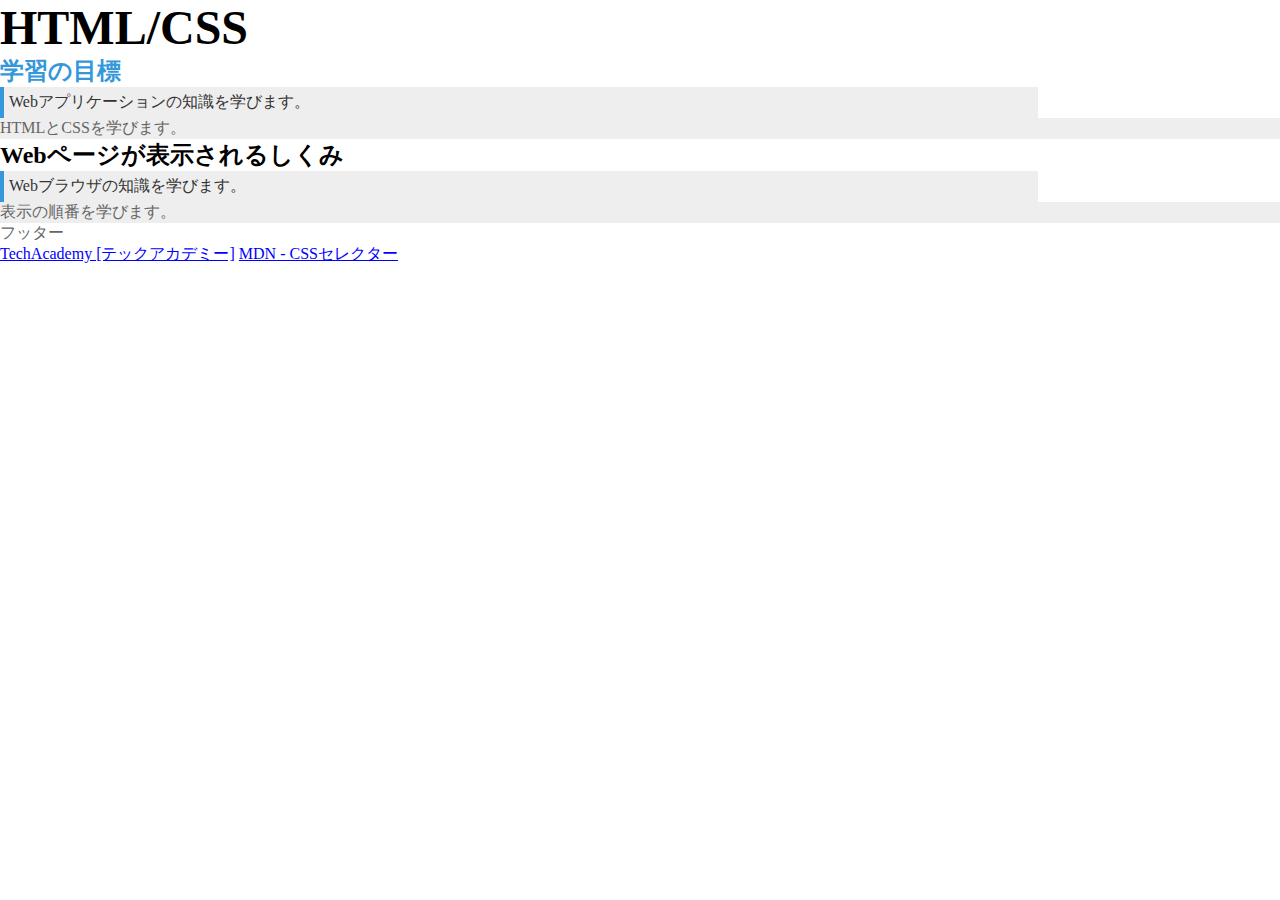
<file: 08_htmlcss/cssbasic.html>
<!DOCTYPE HTML>
<html>

<head>
    <meta charset="UTF-8">
    <title>CSSの基礎</title>
    <link rel="stylesheet" href="cssbasic.css">
    <!--CSSには、セレクター、プロパティ、値が含まれる-->
</head>

<body>
    <h1>HTML/CSS</h1>

    <section>
        <h2 id="firsttitle">学習の目標</h2>
        <p class="overview">Webアプリケーションの知識を学びます。</p>
        <p>HTMLとCSSを学びます。</p>
    </section>
    
    <section>
        <h2>Webページが表示されるしくみ</h2>
        <p class="overview">Webブラウザの知識を学びます。</p>
        <p>表示の順番を学びます。</p>
    </section>

    <p>フッター</p>
    <a href="https://techacademy.jp/">TechAcademy [テックアカデミー]</a>
    <a href="https://developer.mozilla.org/ja/docs/Web/CSS/
    CSS_selectors">MDN - CSSセレクター</a>


</body>

</html>
</file>
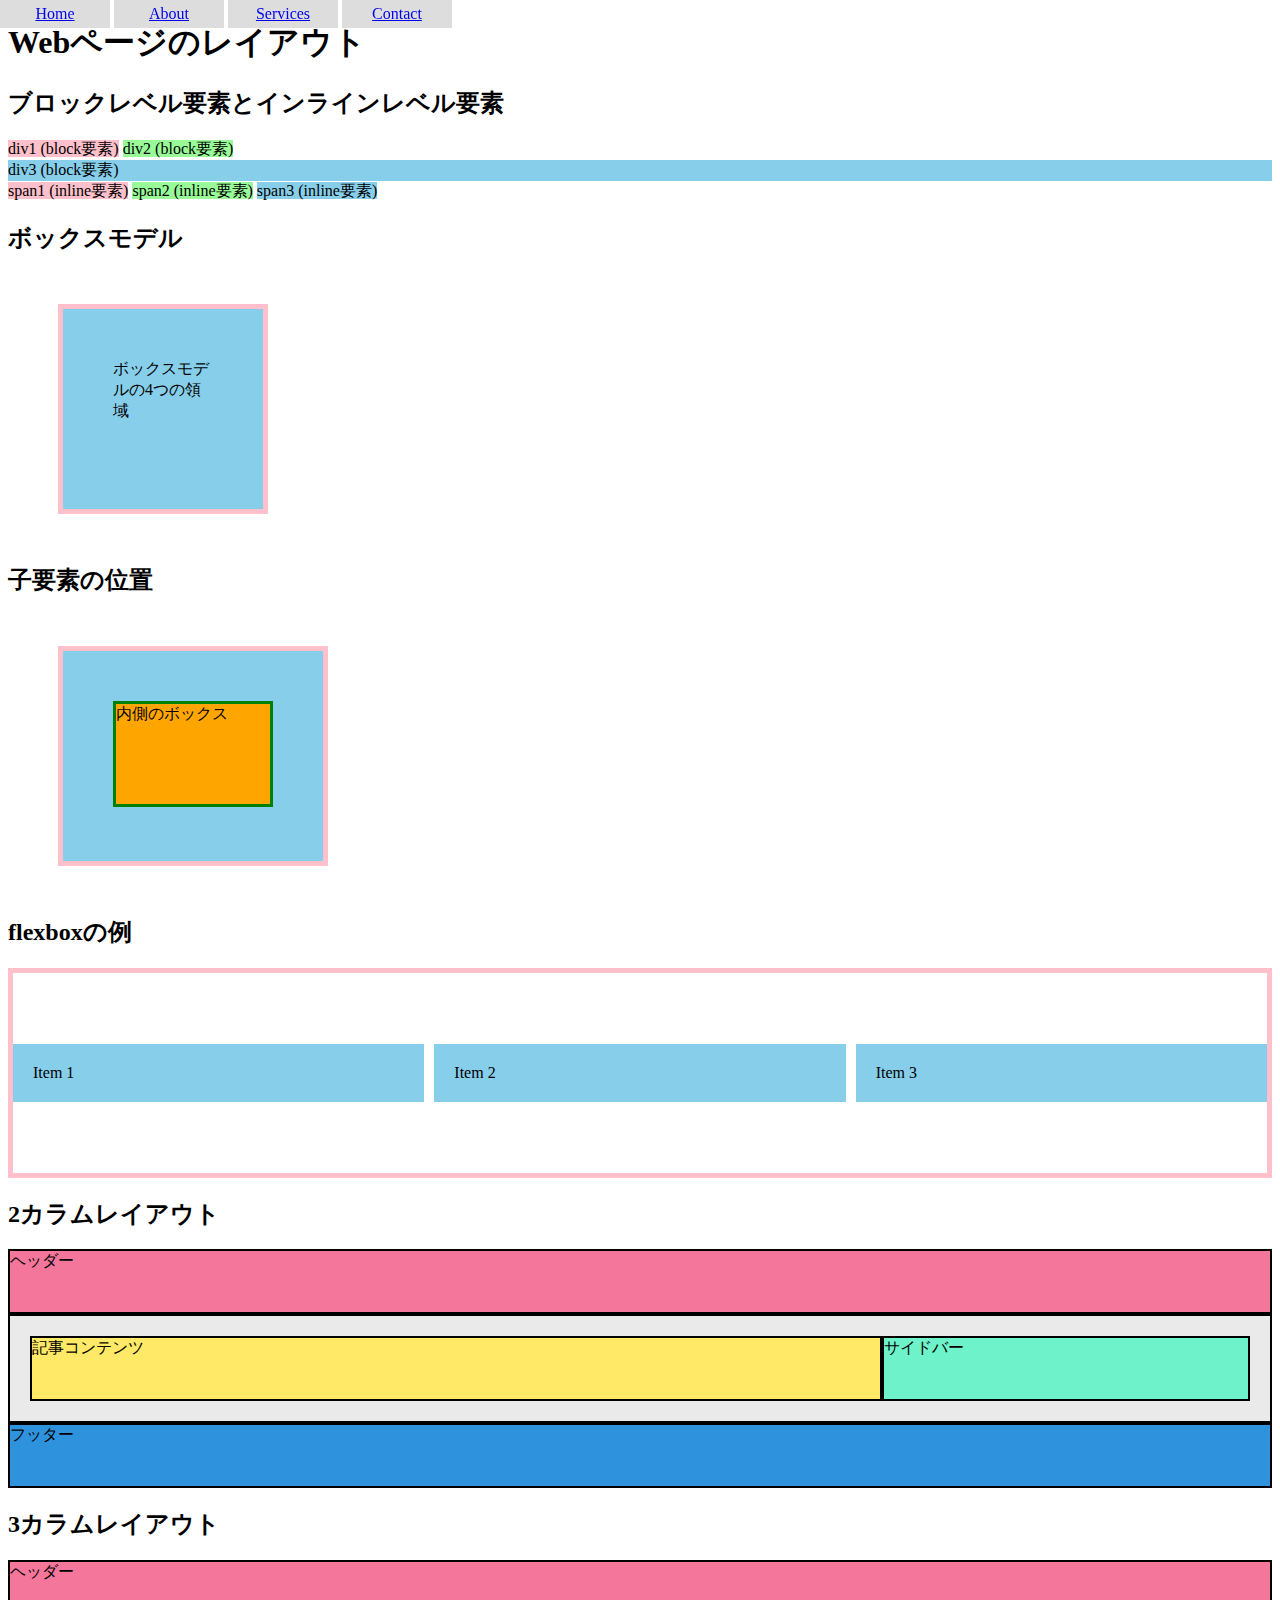
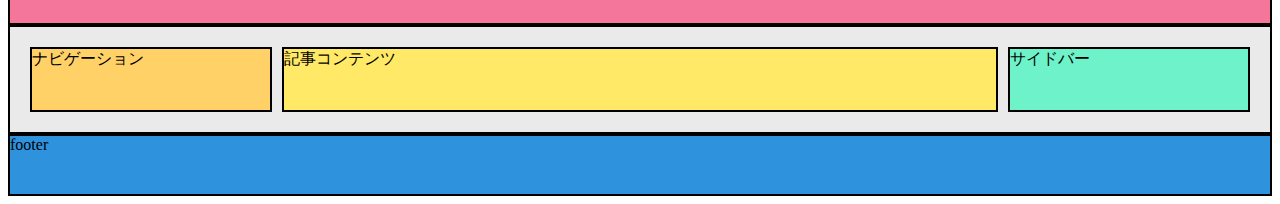
<file: 08_htmlcss/layout.html>
<!DOCTYPE html>
<html lang="ja">

<head>
    <meta charset="UTF-8">
    <meta name="viewport" content="width=device-width, initial-scale=1.0">
    <title>レイアウトの例</title>
    <link rel="stylesheet" href="layout.css">
</head>

<body>
    <h1>Webページのレイアウト</h1>

    <!-- ブロックとインラインの比較 -->
    <h2>ブロックレベル要素とインラインレベル要素</h2>
    <div class="r">div1 (block要素)</div>
    <div class="g">div2 (block要素)</div>
    <div class="b">div3 (block要素)</div>
    <span class="r">span1 (inline要素)</span>
    <span class="g">span2 (inline要素)</span>
    <span class="b">span3 (inline要素)</span>

    <!-- ボックスモデル -->
    <h2>ボックスモデル</h2>
    <div class="box">ボックスモデルの4つの領域</div>

    <!-- 子要素の位置 -->
    <h2>子要素の位置</h2>
    <div class="outer-box">
        <div class="inner-box">内側のボックス</div>
    </div>

    <!-- flexboxの例 -->
    <h2>flexboxの例</h2>
    <div class="container">
        <div class="item">Item 1</div>
        <div class="item">Item 2</div>
        <div class="item">Item 3</div>
    </div>

    <!-- 2カラムレイアウト -->
    <h2>2カラムレイアウト</h2>
    <div class="flex-2column">
        <header>ヘッダー</header>
        <main>
            <article>記事コンテンツ</article>
            <aside>サイドバー</aside>
        </main>        
        <footer>フッター</footer>
    </div>

    <!-- 3カラムレイアウト -->
    <h2>3カラムレイアウト</h2>
    <div class="flex-3column">
        <header>ヘッダー</header>
        <main>
          <nav>ナビゲーション</nav>
          <article>記事コンテンツ</article>
          <aside>サイドバー</aside>
        </main>    
        <footer>footer</footer>
    </div>

    <!-- 固定メニュー -->
    <ul class="menu">
        <li><a href="#">Home</a></li>
        <li><a href="#">About</a></li>
        <li><a href="#">Services</a></li>
        <li><a href="#">Contact</a></li>
    </ul>
</body>

</html>
</file>
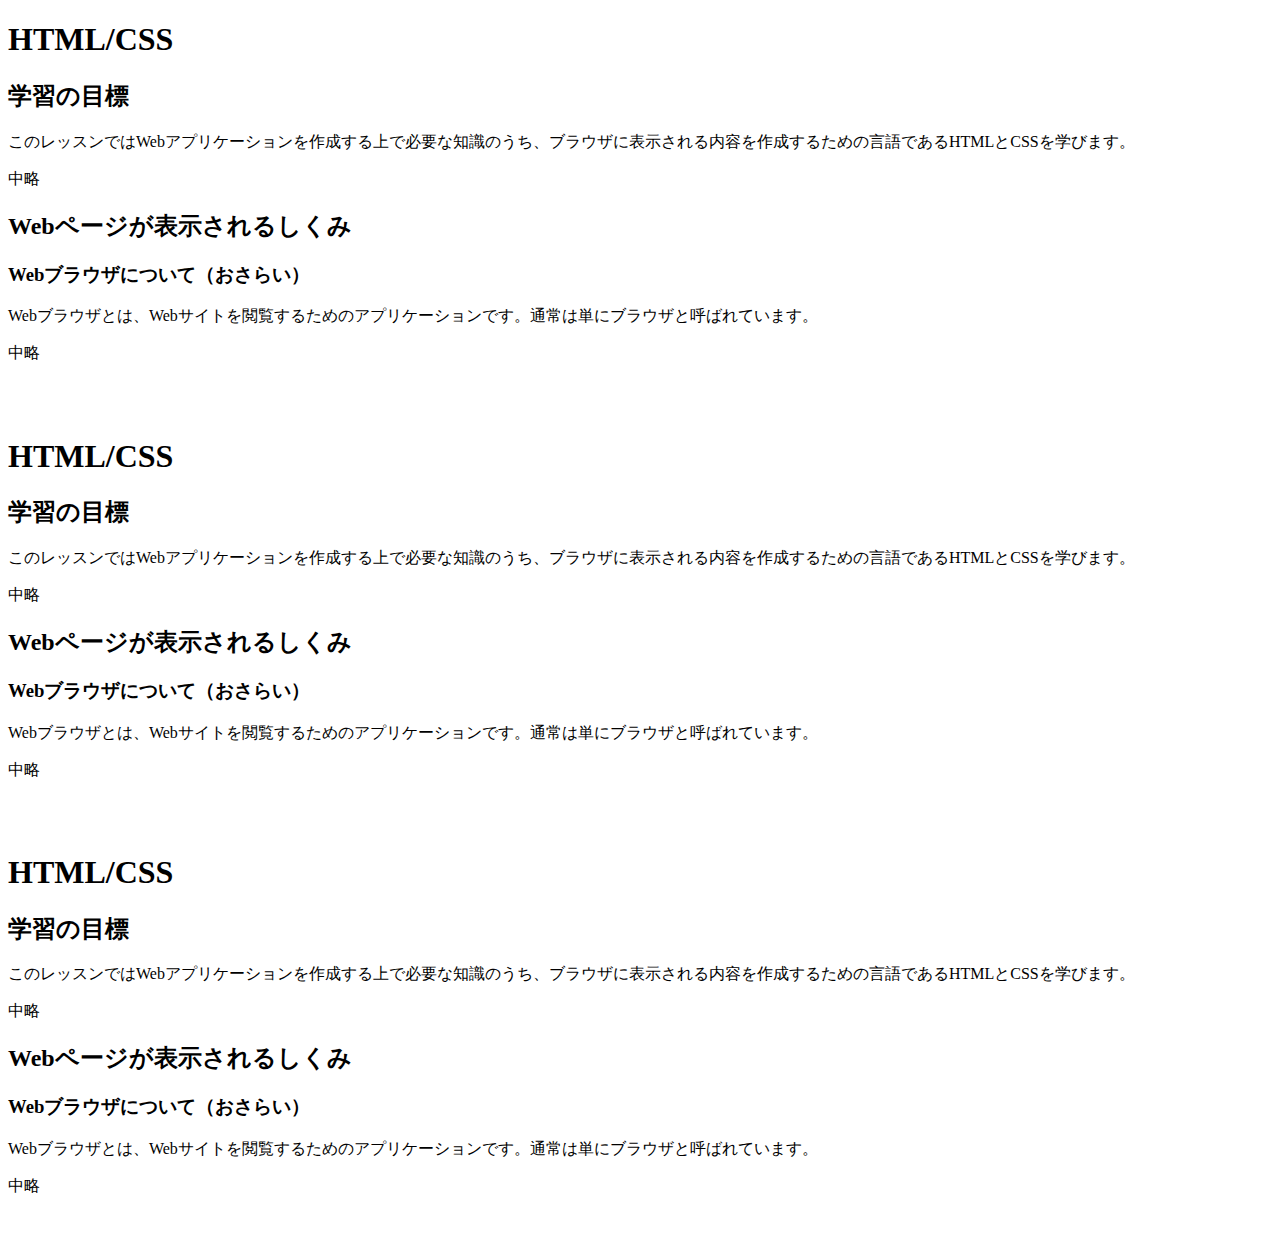
<file: 08_htmlcss/outline.html>
<!DOCTYPE HTML>
<html>

<head>
    <meta charset="UTF-8">
    <title>body要素内の記述（スタイル）</title>
</head>

<body>
    <!-- ここにHTML文書が入ります -->



<!-- 見出し -->
<h1>HTML/CSS</h1>

<h2>学習の目標</h2>
<p>このレッスンではWebアプリケーションを作成する上で必要な知識のうち、ブラウザに表示される内容を作成するための言語であるHTMLとCSSを学びます。</p>
<p>中略</p>

<h2>Webページが表示されるしくみ</h2>

<h3>Webブラウザについて（おさらい）</h3>
<p>Webブラウザとは、Webサイトを閲覧するためのアプリケーションです。通常は単にブラウザと呼ばれています。</p>
<p>中略</p><br><br>



<!-- セクション -->
<h1>HTML/CSS</h1>

<section>
    <h2>学習の目標</h2>
    <p>このレッスンではWebアプリケーションを作成する上で必要な知識のうち、ブラウザに表示される内容を作成するための言語であるHTMLとCSSを学びます。</p>
    <p>中略</p>
</section>

<section>
    <h2>Webページが表示されるしくみ</h2>

    <h3>Webブラウザについて（おさらい）</h3>
    <p>Webブラウザとは、Webサイトを閲覧するためのアプリケーションです。通常は単にブラウザと呼ばれています。</p>
    <p>中略</p>
</section><br><br>


<!-- まとまりを分ける　　div　 -->
<h1>HTML/CSS</h1>

<section>
    <h2>学習の目標</h2>
    <p>このレッスンではWebアプリケーションを作成する上で必要な知識のうち、ブラウザに表示される内容を作成するための言語であるHTMLとCSSを学びます。</p>
    <p>中略</p>
</section>

<section>
    <h2>Webページが表示されるしくみ</h2>
    <div>
        <h3>Webブラウザについて（おさらい）</h3>
        <p>Webブラウザとは、Webサイトを閲覧するためのアプリケーションです。通常は単にブラウザと呼ばれています。</p>
        <p>中略</p>
    </div>
</section><br><br>


<!-- Webページの構造を分ける　　ヘッダ、メイン、サイド、フッタ　 -->
<body>
    <header>
        <!-- ここにヘッダーが入ります -->
    </header>
    <div>
        <article>
            <!-- ここに本文が入ります -->
        </article>
        <aside>
            <!-- ここにサイドバーが入ります -->
        </aside>
    </div>
    <footer>
        <!-- ここにフッターが入ります -->
    </footer>
</body>



</body>

</html>
</file>
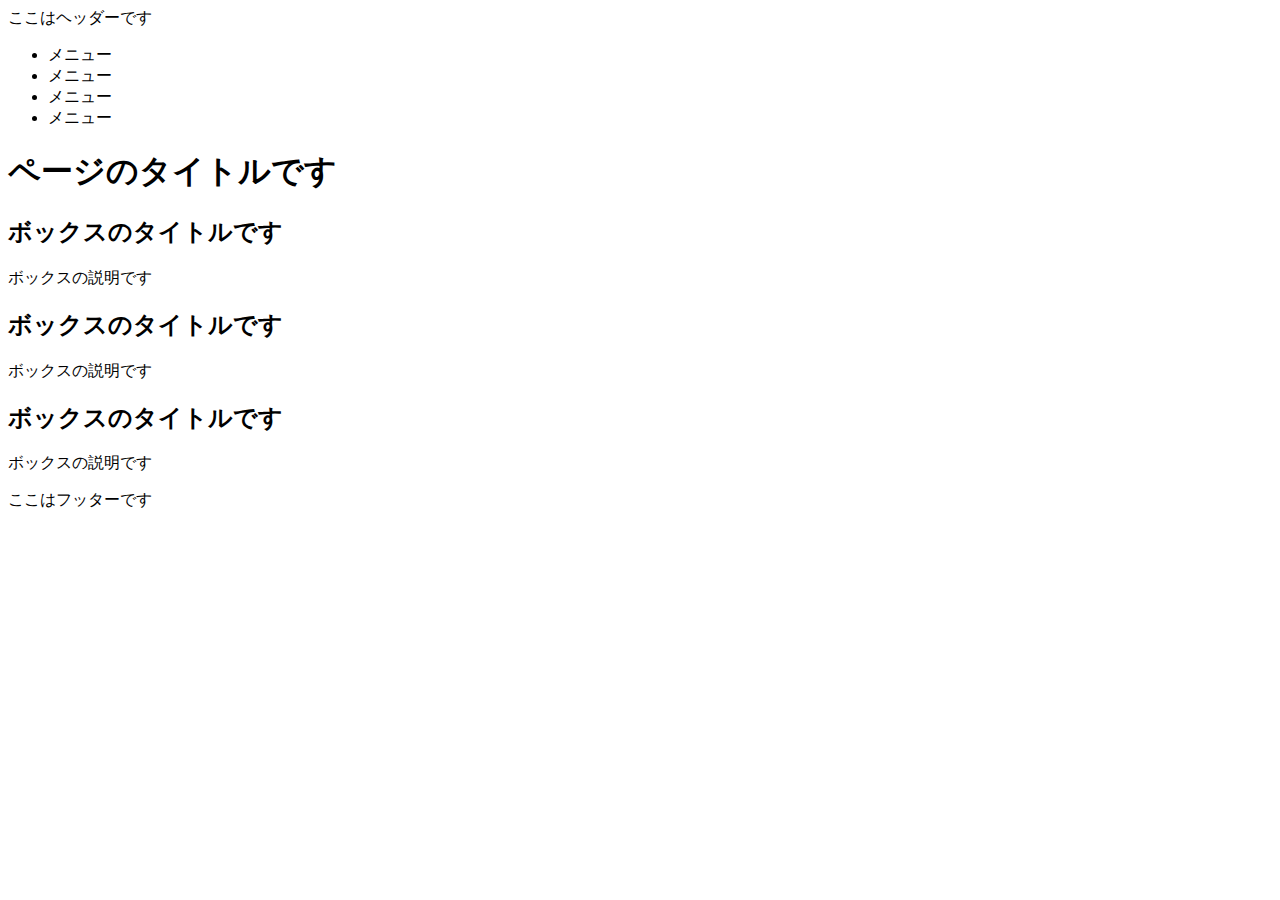
<file: 08_htmlcss/task01.html>
<!DOCTYPE html>
<html lang="ja">
    <head>
        <meta charset="UTF-8">
        <title>HTML/CSS基礎</title>
        <meta name="description" content="HTML/CSS基礎のページです">
    </head>
    <body>
        <header class="header">
            ここはヘッダーです<br>
                <ul>
                <li>メニュー</li>
                <li>メニュー</li>
                <li>メニュー</li>
                <li>メニュー</li>
                </ul>
        </header>
        <main class="main">
            <h1>ページのタイトルです</h1>
                <h2>ボックスのタイトルです</h2>
                    <p>ボックスの説明です</p>
                <h2>ボックスのタイトルです</h2>
                    <p>ボックスの説明です</p>
                <h2>ボックスのタイトルです</h2>
                    <p>ボックスの説明です</p>
        </main>
        <footer class="footer">ここはフッターです</footer>
    </body>
</html>
</file>
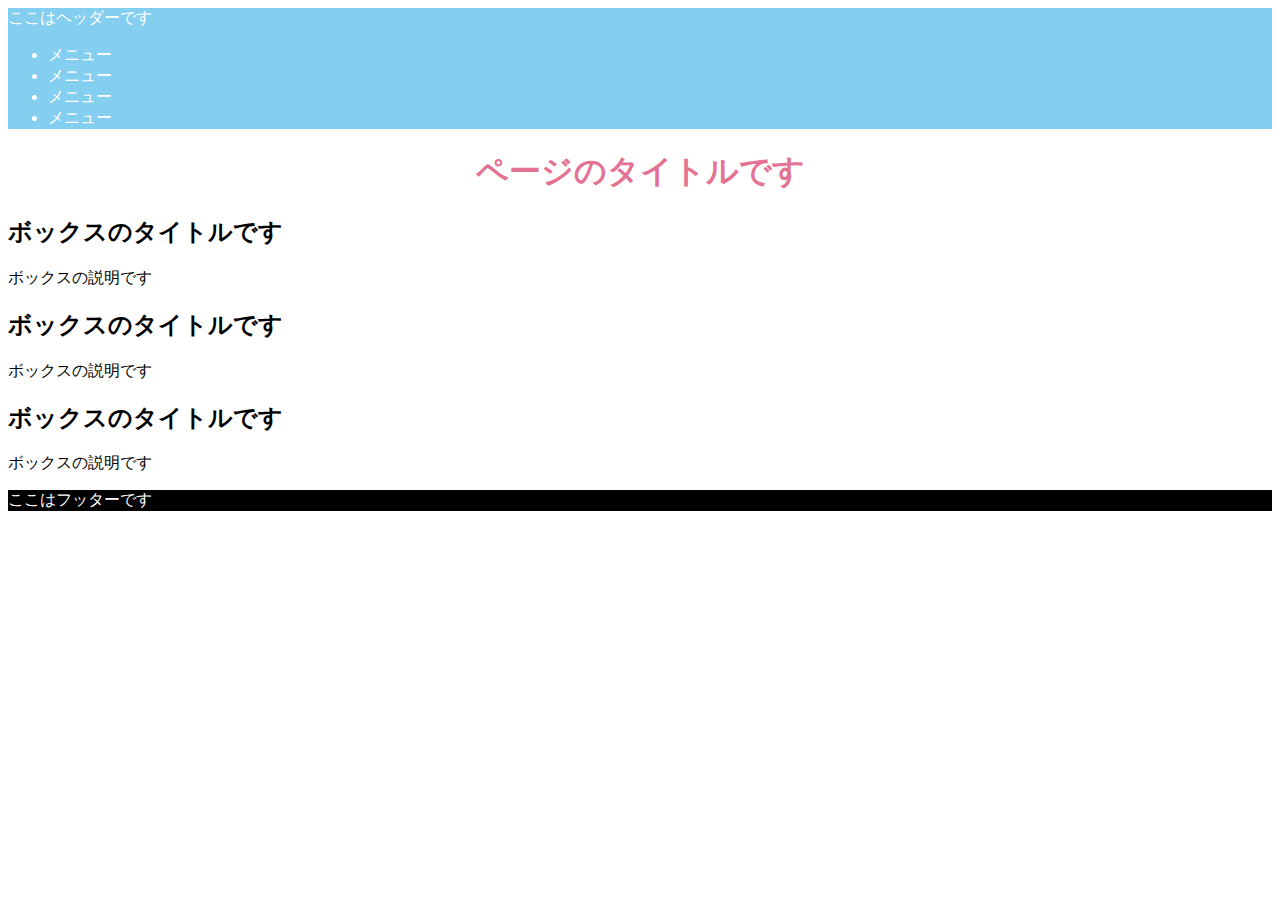
<file: 08_htmlcss/task02.html>
<!DOCTYPE html>
<html lang="ja">
    <head>
        <meta charset="UTF-8">
        <title>HTML/CSS基礎</title>
        <meta name="description" content="HTML/CSS基礎のページです">
        <link rel="stylesheet" href="task02.css">
    </head>
    <body>
        <header class="header">
            ここはヘッダーです<br>
                <ul>
                <li>メニュー</li>
                <li>メニュー</li>
                <li>メニュー</li>
                <li>メニュー</li>
                </ul>
        </header>
        <main class="main">
            <h1>ページのタイトルです</h1>
                <h2>ボックスのタイトルです</h2>
                    <p>ボックスの説明です</p>
                <h2>ボックスのタイトルです</h2>
                    <p>ボックスの説明です</p>
                <h2>ボックスのタイトルです</h2>
                    <p>ボックスの説明です</p>
        </main>
        <footer class="footer">ここはフッターです</footer>
    </body>
</html>
</file>
<file: 08_htmlcss/cssbasic.css>
/* コメントはこう書く。
複数行にわたってもＯＫ。
要素セレクター: HTMLタグ名をそのまま指定します（例: p, h1, div）。
クラスセレクター: HTML要素に指定されたクラス名を指定します。
クラスセレクターは .（ピリオド）で始めます（例: .class-name）。
IDセレクター: HTML要素に指定されたIDを指定します。#（シャープ）で始めます（例: #id-name）。
子孫セレクター: HTML文書の構造に沿って指定する書き方。空白で区切って配下の要素を指定します。
疑似クラス：特定の状態になっている要素を指定します。擬似クラスはコロン : で指定します。

たとえば　<p> 要素にCSSを適用したい場合、p をセレクターとして指定。　*/


/* 要素セレクター */
p {
  color: #666; /* テキスト色をグレーに */
}


/* クラスセレクター */
.overview {
  color: #333; /* テキスト色を濃いグレーに */
  border-left: 4px solid #3498db; /* 左側に青線 */
  padding: 5px; /* 余白を5pxに */
}

/* IDセレクター */
#firsttitle {
    color: #3498db; /* テキスト色を水色に */
    font-weight: bold; /* 太字 */
}


/* 子孫セレクター ：HTML文書の構造に沿って指定する書き方。
例えば、 <section> の配下にある <p> 要素を指定するには section p と記述　*/
section p {
  background-color: #eee; /* 背景色を薄いグレーに */
}


/* 擬似クラス　：特定の状態になっている要素に対してスタイルを
適用する書き方。擬似クラスはコロン : で指定 */
a:link {
  color: #0000ff; /* 未訪問の通常時のリンク＝テキスト色を青に */
}
a:hover {
  color: #ff0000; /* ホバー（マウスオーバー）時のテキスト色を赤に */
}
a:visited {
  color: #999999; /* 訪問済のテキスト色をグレーに */
}


/*すべての要素にスタイルを適用　例：マージンをゼロに　*/
* {
    margin: 0;
    padding: 0;
}


/* 大きさの記法（ピクセル） */
h1 {
  font-size: 48px; /* 文字サイズを32pxに */
}


/* 大きさの記法（パーセント） */
.overview {
  width: 80%; /* 幅を80%に */
}
</file>
<file: 08_htmlcss/layout.css>
/* displayプロパティのデフォルト値の確認用 */
.r { background-color: pink; }
.g { background-color: palegreen; }
.b { background-color: skyblue; }


/* displayプロパティの変更 */
div.r {
    display: inline;
}
div.g {
    display: inline;
}

/* ボックスモデルの4つの領域 */
.box {
    margin: 50px;
    border: 5px solid pink;
    padding: 50px;
    width: 100px;
    height: 100px;
    background-color: skyblue;
}


/* 子要素の位置 */
.outer-box {
  margin: 50px;
  border: 5px solid pink;
  padding: 30px;
  width: 200px;
  height: 150px;
  background-color: skyblue;
}

.inner-box {
  margin: 20px;
  border: 3px solid green;
  height: 100px;
  background-color: orange;
}

/* flexbox（フレックスボックス）　現在主流。
まずは親要素コンテナに指定することで親要素 .container の
配下の子要素アイテムが横並び(デフォルト)に配置 */
.container {
    display: flex;
}
/* 続いて子要素。横向き、縦向き、順/逆順自由に設定可能。*/
.container {
   display: flex;
   flex-direction: row; /* 横並びに変更 */
}

/* flexboxの例 */
.container {
  display: flex;
  border: 5px solid pink;
  justify-content: center; /* 横方向で中央寄せ */
  align-items: center; /* 縦方向で中央寄せ */
  height: 200px; /* 親要素の高さを指定 */
  column-gap: 10px; /* 横方向の間隔 */
}

.item {
  background-color: skyblue;
  padding: 20px;
  flex: 1; /* 子要素が均等にスペースを分け合う */
}


/* 2カラムレイアウト */
.flex-2column header {
  padding-bottom: 40px;
  background-color: #f4769a;
  border: 2px solid #000;
}

.flex-2column main {
  display: flex;
  padding: 20px;
  background-color: #eaeaea;
  border: 2px solid #000;
}

.flex-2column article {
  width: 70%;
  padding-bottom: 40px;
  background-color: #ffe966;
  border: 2px solid #000;
}

.flex-2column aside {
  width: 30%;
  background-color: #6df2c9;
  border: 2px solid #000;
}

.flex-2column footer {
  padding-bottom: 40px;
  background-color: #2f92dd;
  border: 2px solid #000;
}


/* 3カラムレイアウト */
.flex-3column header {
  padding-bottom: 40px;
  background-color: #F4769A;
  border: 2px solid #000;
}

.flex-3column main {
  display: flex;
  padding: 20px;
  background-color: #EAEAEA;    
  border: 2px solid #000;    
}

.flex-3column nav {
  width: 20%;
  padding-bottom: 40px;
  background-color: #FFD166;
  border: 2px solid #000;    
}

.flex-3column article {
  width: 60%;
  margin-right: 10px;
  margin-left: 10px;
  background-color: #FFE966;    
  border: 2px solid #000;
}

.flex-3column aside {
  width: 20%;
  background-color: #6DF2C9;
  border: 2px solid #000;
}

.flex-3column footer {
  padding-bottom: 40px;
  background-color: #2F92DD;
  border: 2px solid #000;
}


/* 固定メニュー */
ul {
  position: fixed;
  top: 0px;
  left: 0px;
  margin: 0px;
  padding: 0px;
}

ul li {
  display: inline-block;
  width: 100px;
  background-color: #dddddd;
  text-align: center;
  padding: 5px;
}
</file>
<file: 08_htmlcss/task02.css>
/* headerクラスを水色背景・白文字に */
.header {
    background-color: #84ceef;
    color: #fff;
}
/* h1を赤文字中央寄せに */
h1 {
    color: #e47292;
    text-align: center
}
/* footerクラスを黒背景・白文字に */
.footer {
    background-color: #000000;
    color: #fff;
}
</file>
